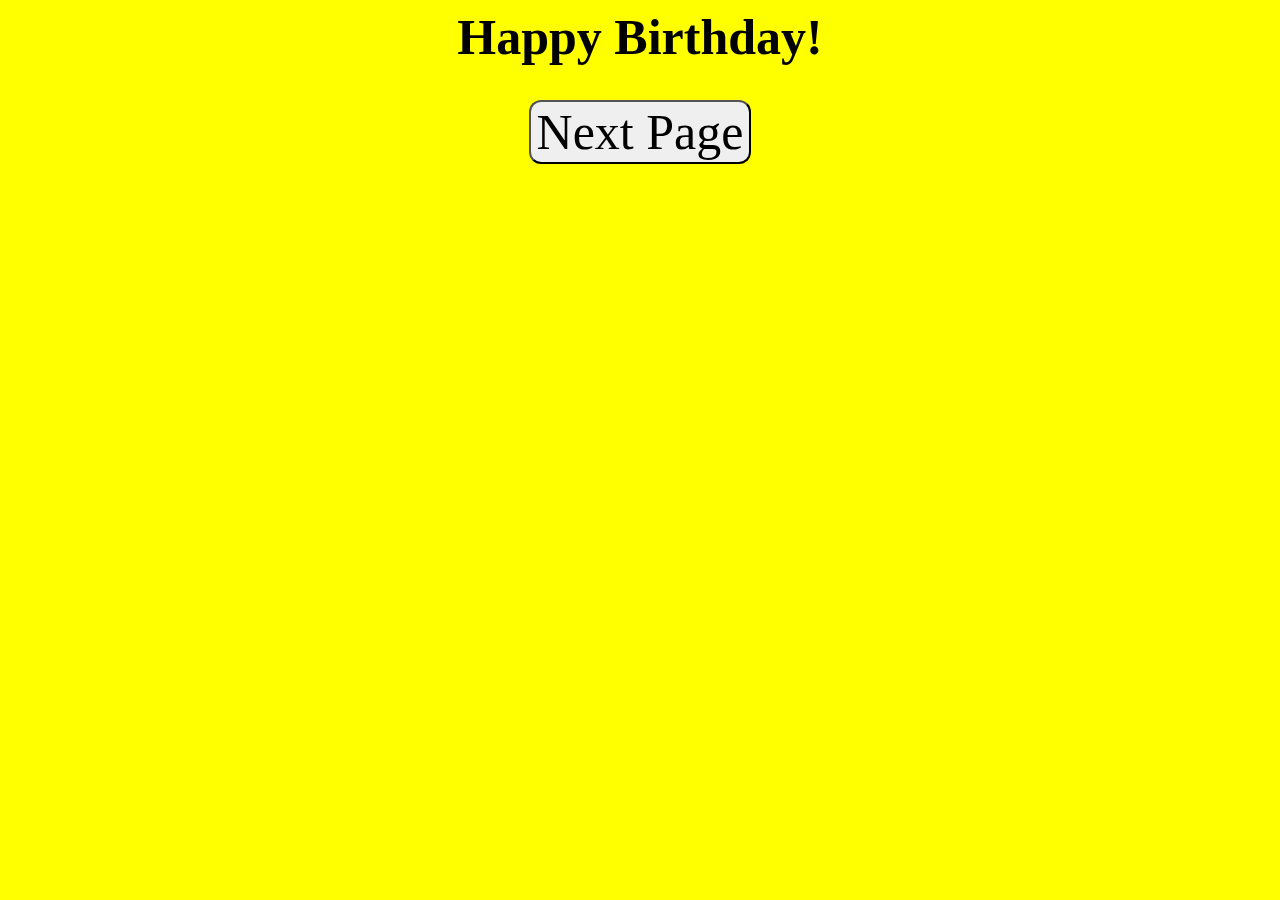
<file: index.html>
<html>
<head>
<!--This code is property of the owner of Kaitlin Griswold, April 2023
Happy Birthday Mrs.Graham!-->
<meta name="viewport" content="width=device-width, initial-scale=1, viewport-fit=cover"/>
<link rel="icon" type="image/x-icon" href="bday-541.gif">
<link rel="shortcut icon" type="image/x-icon" href="bday-541.gif">
<title>Happy Birthday!</title>
<link id="cssLink" href="Main.css" rel="stylesheet">
<script src="Google Analytics.js"></script><script async src="https://www.googletagmanager.com/gtag/js?id=G-RP9L045BS8"></script>
</head>
<body class="index">
<center><h1>Happy Birthday!</h1>
<a href="Mrs.G Birthday.html"><button>Next Page</button></a></center>
</body>
</html>
</file>
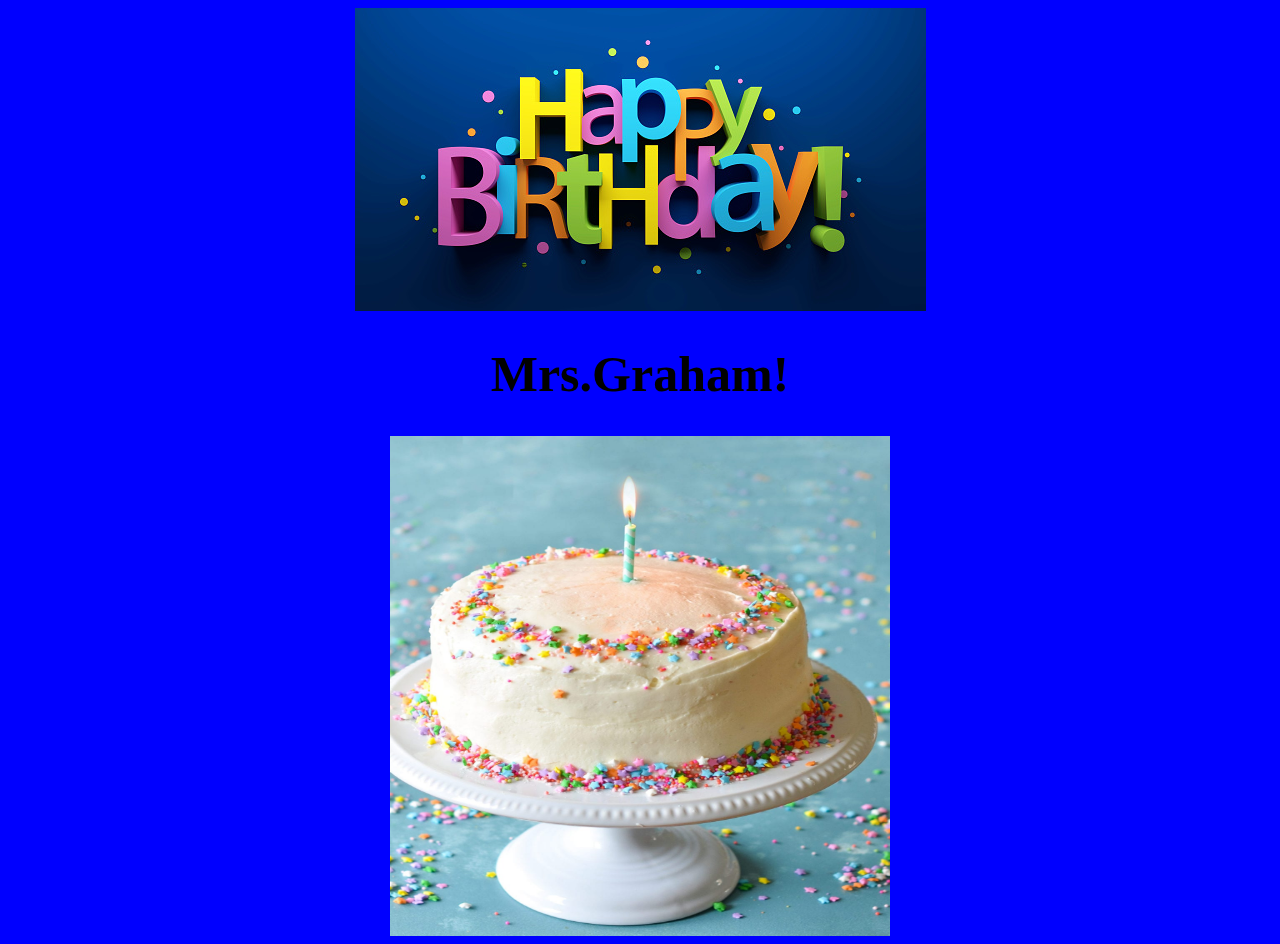
<file: Mrs.G Birthday.html>
<html>
<head>
<!--This code is property of the owner of Kaitlin Griswold, April 2023
Happy Birthday Mrs.Graham!-->
<meta name="viewport" content="width=device-width, initial-scale=1, viewport-fit=cover"/>
<link rel="icon" type="image/x-icon" href="bday-541.gif">
<link rel="shortcut icon" type="image/x-icon" href="bday-541.gif">
<title>Happy Birthday!</title>
<link id="cssLink" href="Main.css" rel="stylesheet">
<script src="Google Analytics.js"></script><script async src="https://www.googletagmanager.com/gtag/js?id=G-RP9L045BS8"></script>
</head>
<body class="MrsGBirthday">
<center><img src="istockphoto-1346684222-170667a.jpg">
<h1>Mrs.Graham!</h1>
<img src="Vanilla-Birthday-Cake-18-1200x1480.jpg" class="cake"></center>
</body>
</html>
</file>
<file: Main.css>
*{

    font-family: Cursive, Cambria, Cochin, Georgia, Times, 'Times New Roman', serif;
    font-size:50px;
}
.cake{
    height:500px;
    width:500px;
}
.MrsGBirthday{
    background-color: blue;
}
.index{
    background-color: yellow;
}
button{
    font-size: 50px;
    border-radius: 12px;
}
h2{
	font-size:100px;
    text-transform:uppercase;
}
</file>
